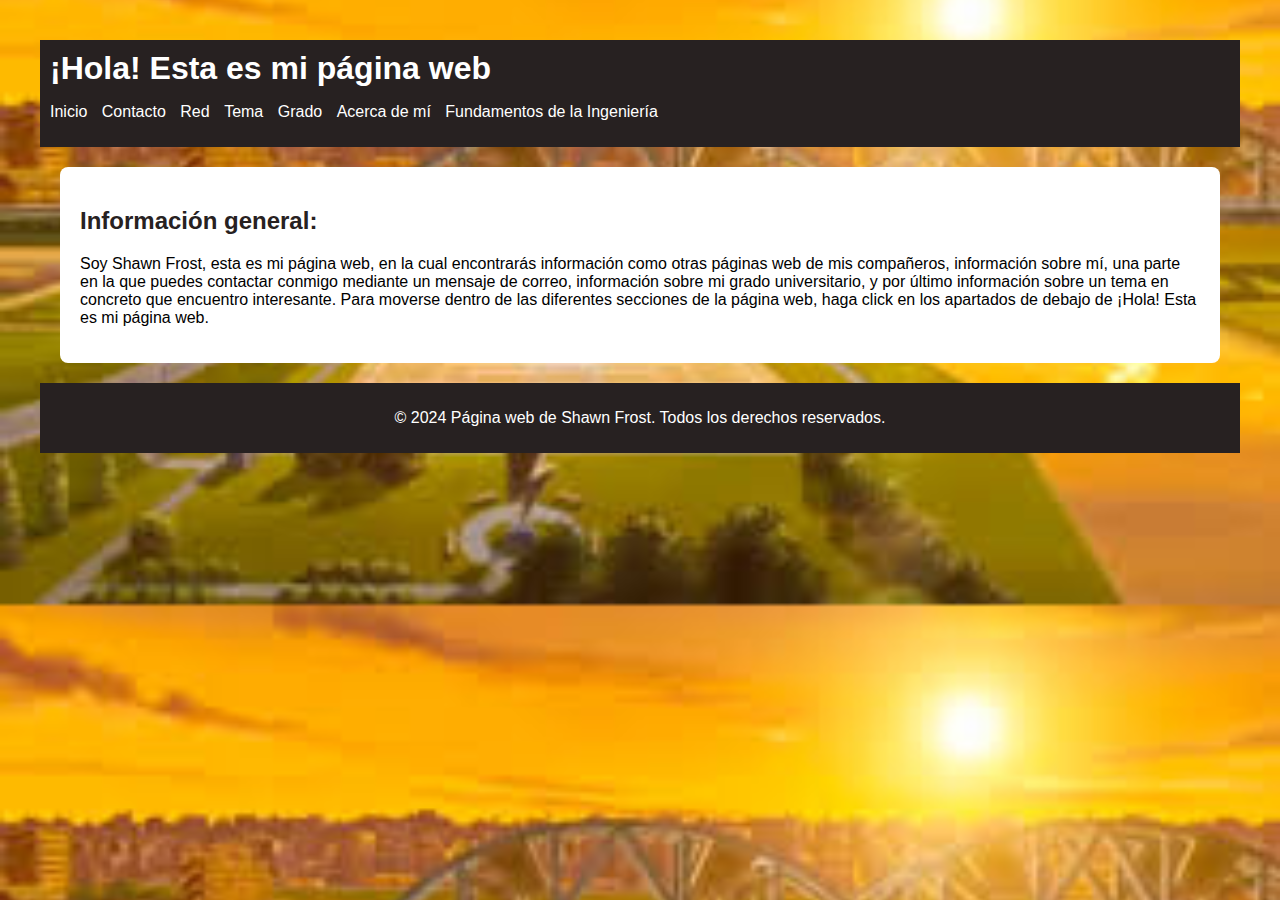
<file: index.html>
<!DOCTYPE html>
<html lang="es">
<head>
    <meta charset="UTF-8">
    <meta name="viewport" content="width=device-width, initial-scale=1.0">
    <title>Página Web Privada</title>
    <link rel="stylesheet" href="css/styles.css">
</head>
<body>
    <header>
        <h1>¡Hola! Esta es mi página web</h1>
        <nav>
            <ul>
                <li><a href="index.html">Inicio</a></li>
                <li><a href="./public/contact.html">Contacto</a></li>
                <li><a href="./public/net.html">Red</a></li>
                <li><a href="./public/topic.html">Tema</a></li>
                <li><a href="./public/degree.html">Grado</a></li>
                <li><a href="./public/about.html">Acerca de mí</a></li>
                <li><a href="./public/fii.html">Fundamentos de la Ingeniería</a></li>
            </ul>
        </nav>
    </header>
    <main>
        <h2>Información general:</h2>
        <p>Soy Shawn Frost, esta es mi página web, en la cual encontrarás información como otras páginas web de mis compañeros, información sobre mí, una parte en la que puedes contactar conmigo mediante un mensaje de correo, información sobre mi grado universitario, y por último información sobre un tema en concreto que encuentro interesante. Para moverse dentro de las diferentes secciones de la página web, haga click en los apartados de debajo de ¡Hola! Esta es mi página web. </p>
    </main>
    <footer>
        <p>&copy; 2024 Página web de Shawn Frost. Todos los derechos reservados.</p>
    </footer>
</body>
</html>
</file>
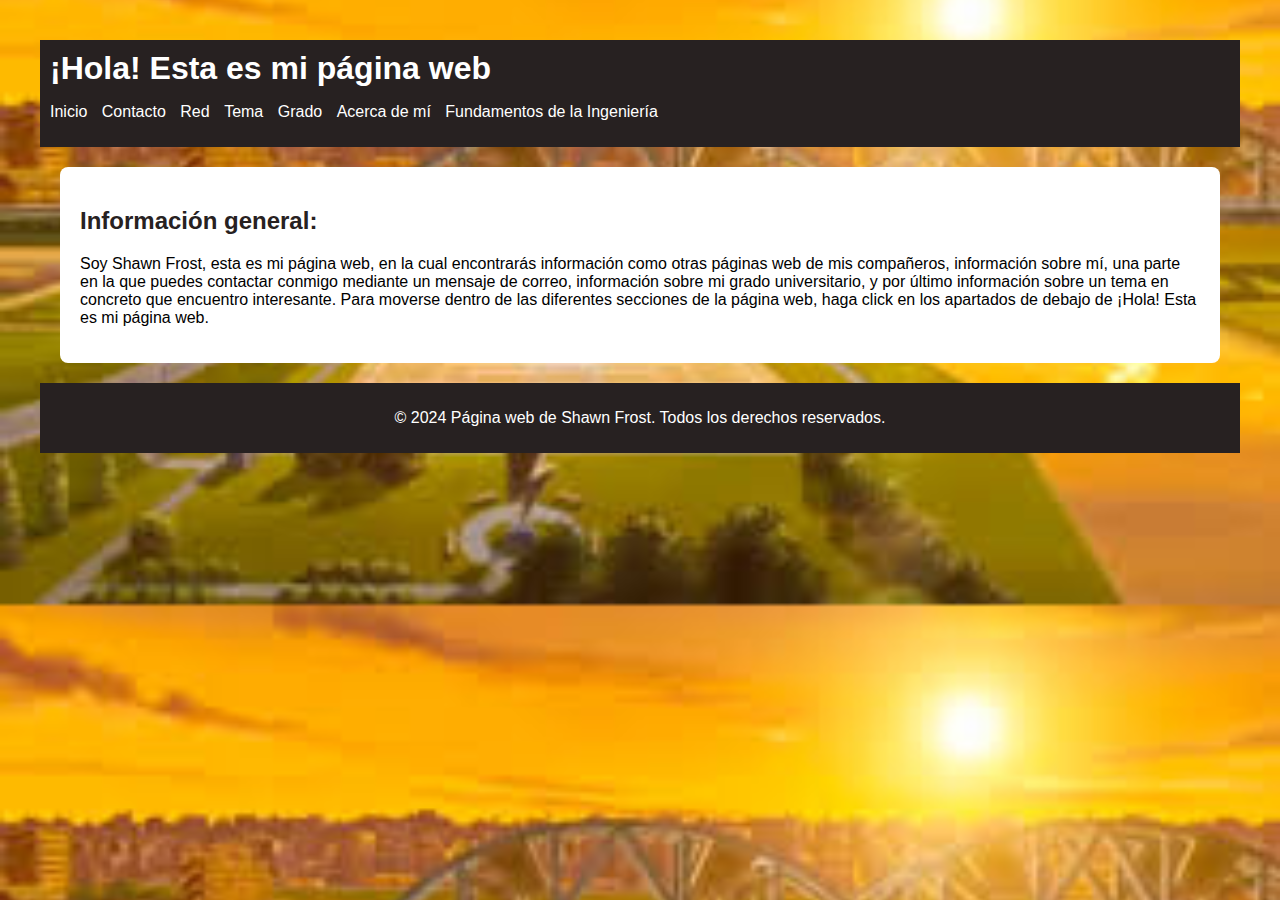
<file: docs/index.html>
<!DOCTYPE html>
<html lang="es">
<head>
    <meta charset="UTF-8">
    <meta name="viewport" content="width=device-width, initial-scale=1.0">
    <title>Página Web Privada</title>
    <link rel="stylesheet" href="./css/styles.css">
</head>
<body>
    <header>
        <h1>¡Hola! Esta es mi página web</h1>
        <nav>
            <ul>
                <li><a href="index.html">Inicio</a></li>
                <li><a href="./public/contact.html">Contacto</a></li>
                <li><a href="./public/net.html">Red</a></li>
                <li><a href="./public/topic.html">Tema</a></li>
                <li><a href="./public/degree.html">Grado</a></li>
                <li><a href="./public/about.html">Acerca de mí</a></li>
                <li><a href="./public/fii.html">Fundamentos de la Ingeniería</a></li>
            </ul>
        </nav>
    </header>
    <main>
        <h2>Información general:</h2>
        <p>Soy Shawn Frost, esta es mi página web, en la cual encontrarás información como otras páginas web de mis compañeros, información sobre mí, una parte en la que puedes contactar conmigo mediante un mensaje de correo, información sobre mi grado universitario, y por último información sobre un tema en concreto que encuentro interesante. Para moverse dentro de las diferentes secciones de la página web, haga click en los apartados de debajo de ¡Hola! Esta es mi página web. </p>
    </main>
    <footer>
        <p>&copy; 2024 Página web de Shawn Frost. Todos los derechos reservados.</p>
    </footer>
</body>
</html>
</file>
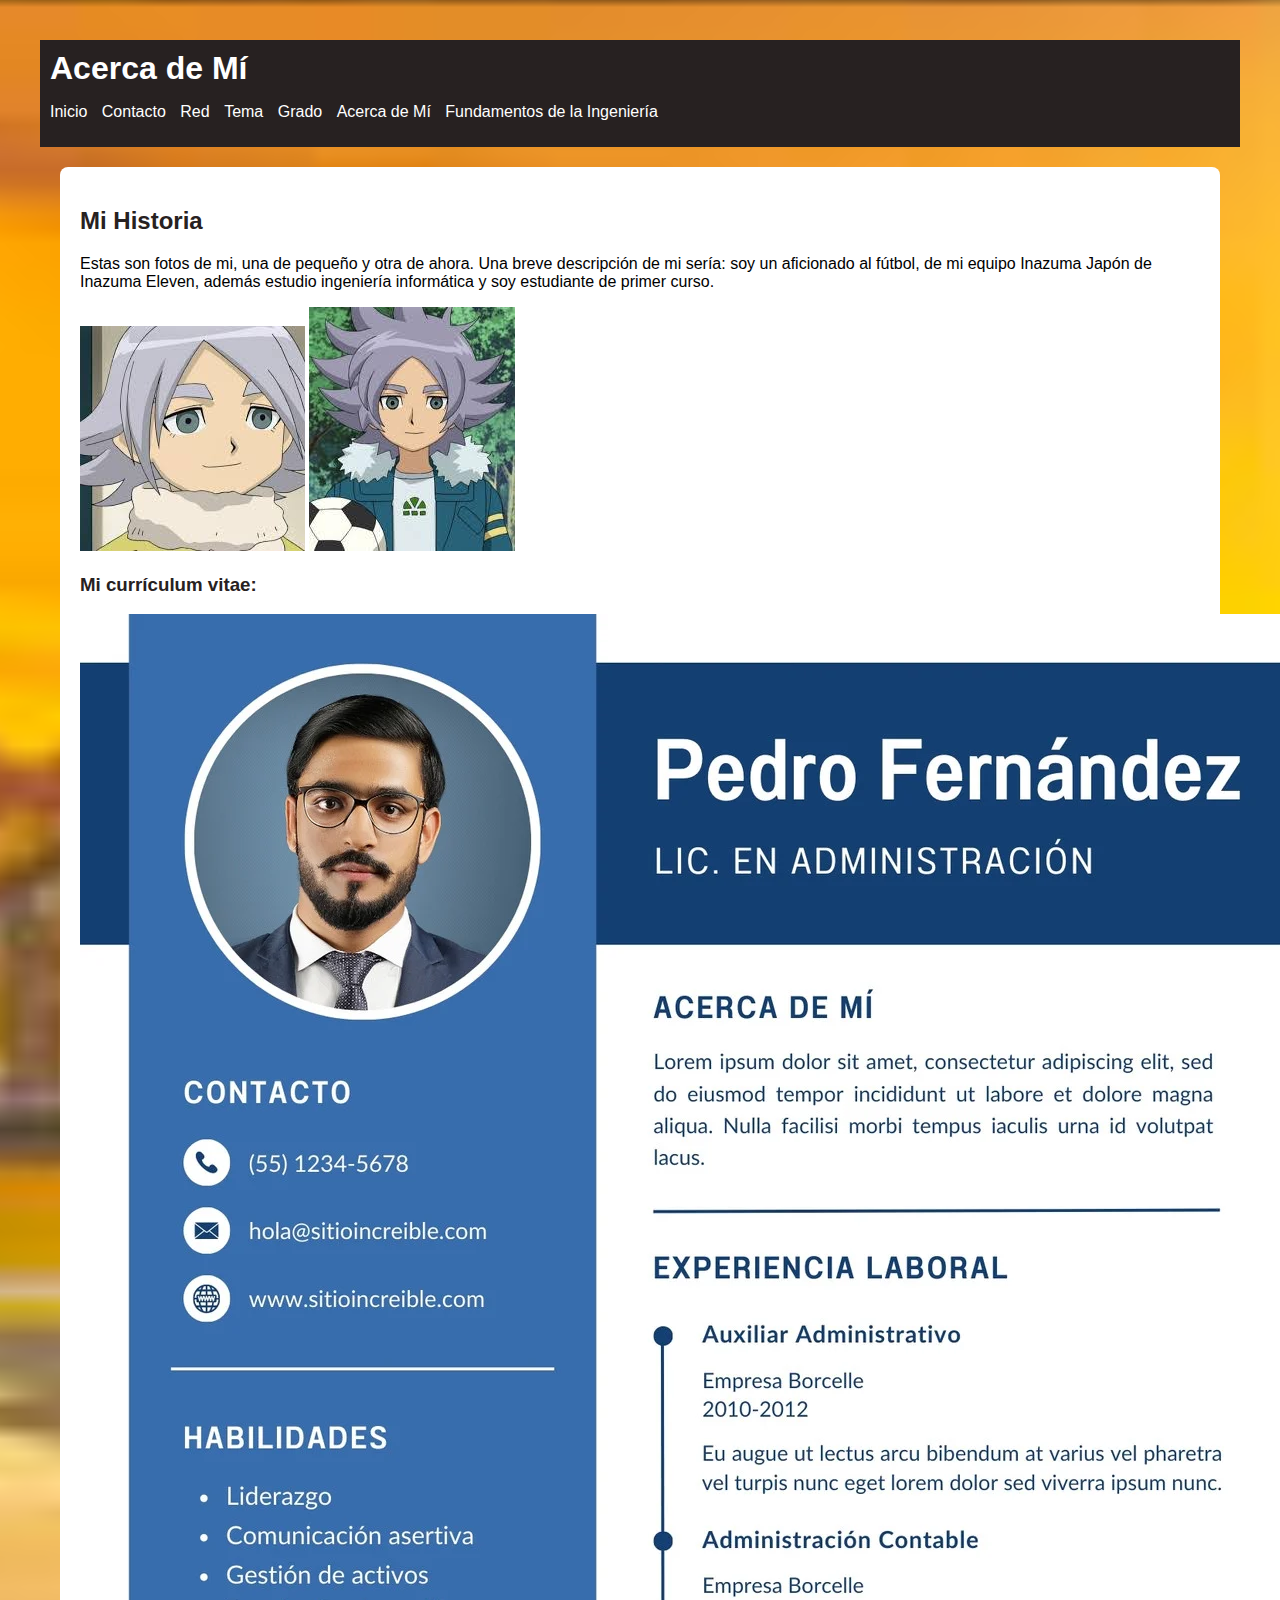
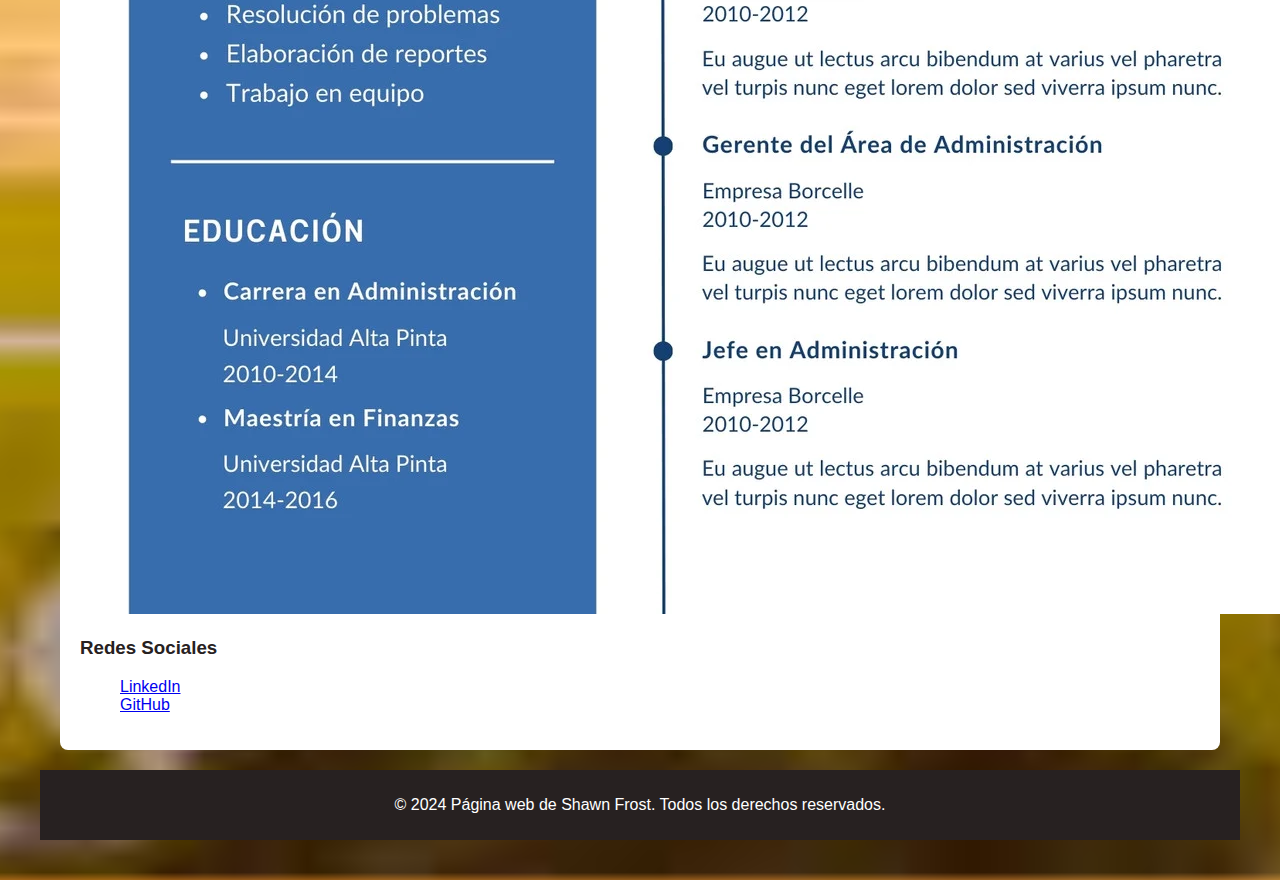
<file: public/about.html>
<!DOCTYPE html>
<html lang="es">
<head>
    <meta charset="UTF-8">
    <meta name="viewport" content="width=device-width, initial-scale=1.0">
    <title>Acerca de Mí</title>
    <link rel="stylesheet" href="../css/styles.css">
</head>
<body>
    <header>
        <h1>Acerca de Mí</h1>
        <nav>
            <ul>
                <li><a href="/index.html">Inicio</a></li>
                <li><a href="contact.html">Contacto</a></li>
                <li><a href="net.html">Red</a></li>
                <li><a href="topic.html">Tema</a></li>
                <li><a href="degree.html">Grado</a></li>
                <li><a href="about.html">Acerca de Mí</a></li>
                <li><a href="fii.html">Fundamentos de la Ingeniería</a></li>
            </ul>
        </nav>
    </header>
    <main>
        <h2>Mi Historia</h2>
        <p>Estas son fotos de mi, una de pequeño y otra de ahora. Una breve descripción de mi sería: soy un aficionado al fútbol, de mi equipo Inazuma Japón de Inazuma Eleven, además estudio ingeniería informática y soy estudiante de primer curso.</p>
        <img src="../image/2.jpg" alt="De pequeño">
        <img src="../image/YoShawnFrost.jpg" alt="Ahora">
        <h3>Mi currículum vitae:</h3>
        <img src="../image/curriculum.webp" alt="Currículum">
        <h3>Redes Sociales</h3>
        <ul>
            <li><a href="https://www.linkedin.com/in/miperfil" target="_blank">LinkedIn</a></li>
            <li><a href="https://www.github.com/miperfil" target="_blank">GitHub</a></li>
        </ul>
    </main>
    <footer>
        <p>&copy; 2024 Página web de Shawn Frost. Todos los derechos reservados.</p>
    </footer>
</body>
</html>
</file>
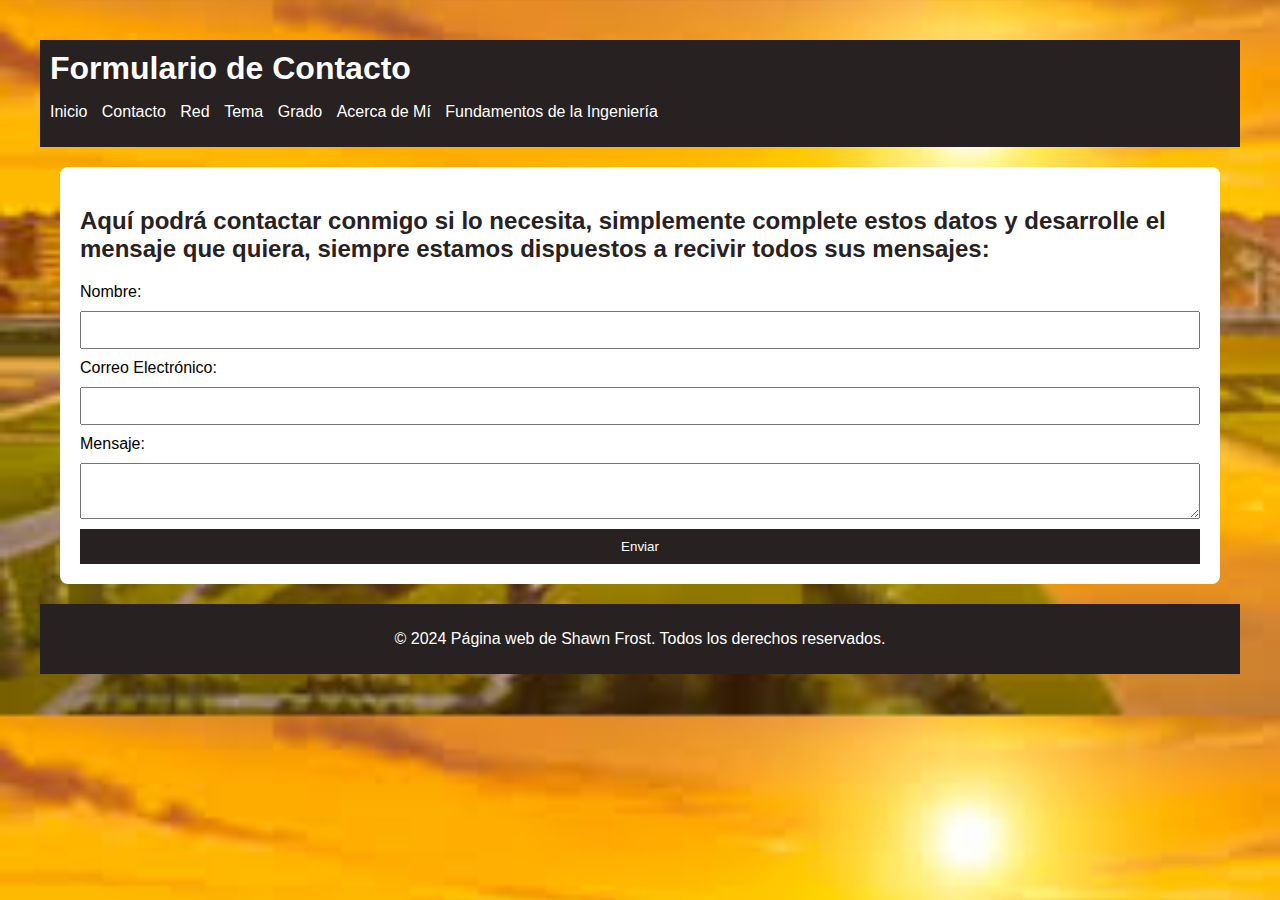
<file: public/contact.html>
<!DOCTYPE html>
<html lang="es">
<head>
    <meta charset="UTF-8">
    <meta name="viewport" content="width=device-width, initial-scale=1.0">
    <title>Contacto</title>
    <link rel="stylesheet" href="../css/styles.css">
</head>
<body>
    <header>
        <h1>Formulario de Contacto</h1>
        <nav>
            <ul>
                <li><a href="/index.html">Inicio</a></li>
                <li><a href="contact.html">Contacto</a></li>
                <li><a href="net.html">Red</a></li>
                <li><a href="topic.html">Tema</a></li>
                <li><a href="degree.html">Grado</a></li>
                <li><a href="about.html">Acerca de Mí</a></li>
                <li><a href="fii.html">Fundamentos de la Ingeniería</a></li>
            </ul>
        </nav>
    </header>
    <main>
        <h2>Aquí podrá contactar conmigo si lo necesita, simplemente complete estos datos y desarrolle el mensaje que quiera, siempre estamos dispuestos a recivir todos sus mensajes:</h2>
        <form>
            <label for="name">Nombre:</label>
            <input type="text" id="name" name="name" required>
            <label for="email">Correo Electrónico:</label>
            <input type="email" id="email" name="email" required>
            <label for="message">Mensaje:</label>
            <textarea id="message" name="message" required></textarea>
            <button type="submit">Enviar</button>
        </form>
    </main>
    <footer>
        <p>&copy; 2024 Página web de Shawn Frost. Todos los derechos reservados.</p>
    </footer>
</body>
</html>
</file>
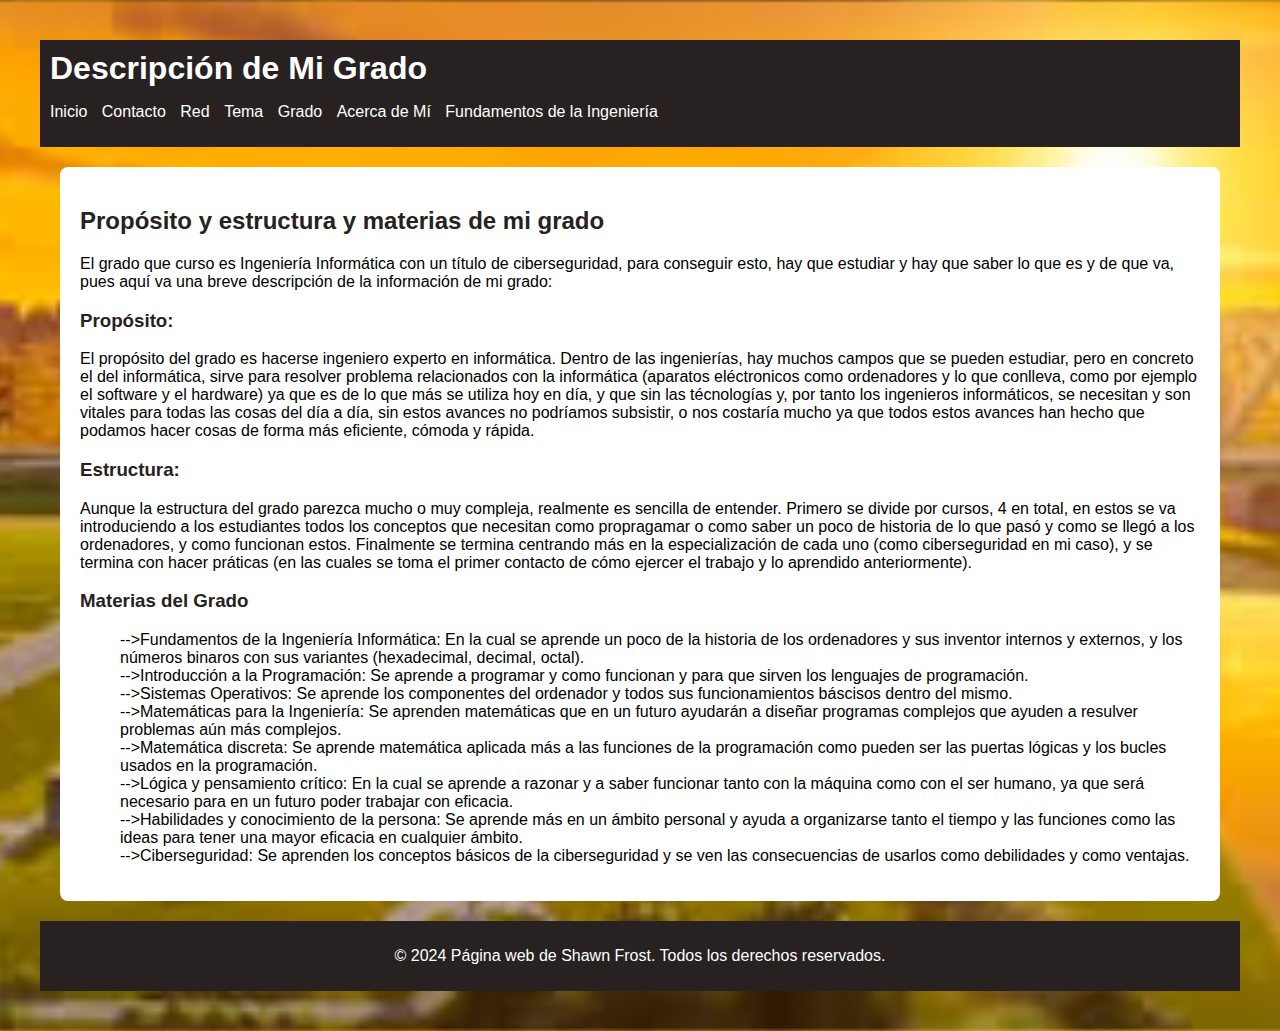
<file: public/degree.html>
<!DOCTYPE html>
<html lang="es">
<head>
    <meta charset="UTF-8">
    <meta name="viewport" content="width=device-width, initial-scale=1.0">
    <title>Grado</title>
    <link rel="stylesheet" href="../css/styles.css">
</head>
<body>
    <header>
        <h1>Descripción de Mi Grado</h1>
        <nav>
            <ul>
                <li><a href="/index.html">Inicio</a></li>
                <li><a href="contact.html">Contacto</a></li>
                <li><a href="net.html">Red</a></li>
                <li><a href="topic.html">Tema</a></li>
                <li><a href="degree.html">Grado</a></li>
                <li><a href="about.html">Acerca de Mí</a></li>
                <li><a href="fii.html">Fundamentos de la Ingeniería</a></li>
            </ul>
        </nav>
    </header>
    <main>
        <h2>Propósito y estructura y materias de mi grado</h2>
        <p>El grado que curso es Ingeniería Informática con un título de ciberseguridad, para conseguir esto, hay que estudiar y hay que saber lo que es y de que va, pues aquí va una breve descripción de la información de mi grado:</p>
        <h3>Propósito:</h3>
        <p>El propósito del grado es hacerse ingeniero experto en informática. Dentro de las ingenierías, hay muchos campos que se pueden estudiar, pero en concreto el del informática, sirve para resolver problema relacionados con la informática (aparatos eléctronicos como ordenadores y lo que conlleva, como por ejemplo el software y el hardware) ya que es de lo que más se utiliza hoy en día, y que sin las técnologías y, por tanto los ingenieros informáticos, se necesitan y son vitales para todas las cosas del día a día, sin estos avances no podríamos subsistir, o nos costaría mucho ya que todos estos avances han hecho que podamos hacer cosas de forma más eficiente, cómoda y rápida.</p> 
        <h3>Estructura:</h3>
        <p>Aunque la estructura del grado parezca mucho o muy compleja, realmente es sencilla de entender. Primero se divide por cursos, 4 en total, en estos se va introduciendo a los estudiantes todos los conceptos que necesitan como propragamar o como saber un poco de historia de lo que pasó y como se llegó a los ordenadores, y como funcionan estos. Finalmente se termina centrando más en la especialización de cada uno (como ciberseguridad en mi caso), y se termina con hacer práticas (en las cuales se toma el primer contacto de cómo ejercer el trabajo y lo aprendido anteriormente).</p>
        <h3>Materias del Grado</h3>
        <ul>
            <li>-->Fundamentos de la Ingeniería Informática: En la cual se aprende un poco de la historia de los ordenadores y sus inventor internos y externos, y los números binaros con sus variantes (hexadecimal, decimal, octal).</li>
            <li>-->Introducción a la Programación: Se aprende a programar y como funcionan y para que sirven los lenguajes de programación.</li>
            <li>-->Sistemas Operativos: Se aprende los componentes del ordenador y todos sus funcionamientos báscisos dentro del mismo.</li>
            <li>-->Matemáticas para la Ingeniería: Se aprenden matemáticas que en un futuro ayudarán a diseñar programas complejos que ayuden a resulver problemas aún más complejos.</li>
            <li>-->Matemática discreta: Se aprende matemática aplicada más a las funciones de la programación como pueden ser las puertas lógicas y los bucles usados en la programación.</li>
            <li>-->Lógica y pensamiento crítico: En la cual se aprende a razonar y a saber funcionar tanto con la máquina como con el ser humano, ya que será necesario para en un futuro poder trabajar con eficacia.</li>
            <li>-->Habilidades y conocimiento de la persona: Se aprende más en un ámbito personal y ayuda a organizarse tanto el tiempo y las funciones como las ideas para tener una mayor eficacia en cualquier ámbito.</li>
            <li>-->Ciberseguridad: Se aprenden los conceptos básicos de la ciberseguridad y se ven las consecuencias de usarlos como debilidades y como ventajas.</li>
        </ul>
    </main>
    <footer>
        <p>&copy; 2024 Página web de Shawn Frost. Todos los derechos reservados.</p>
    </footer>
</body>
</html>
</file>
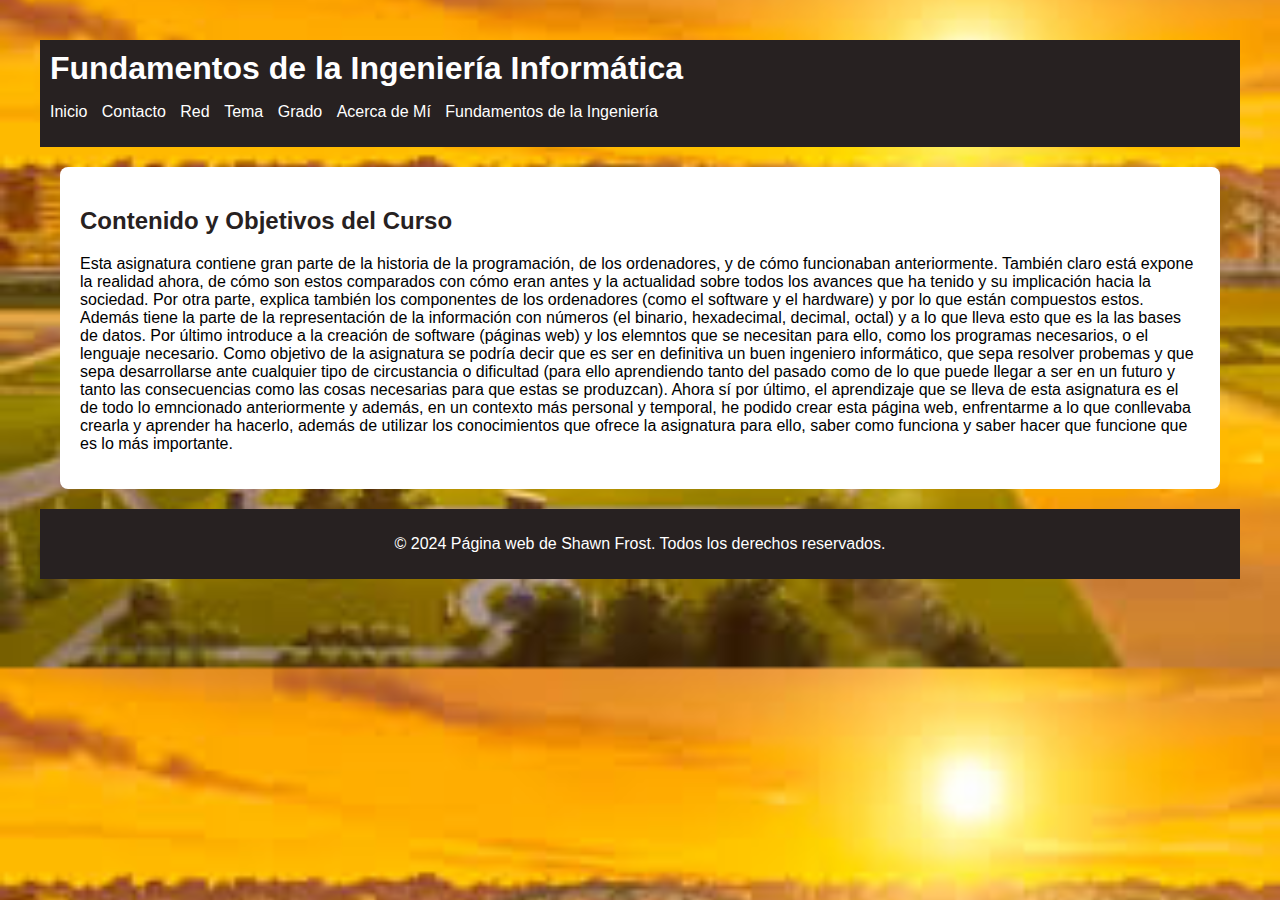
<file: public/fii.html>
<!DOCTYPE html>
<html lang="es">
<head>
    <meta charset="UTF-8">
    <meta name="viewport" content="width=device-width, initial-scale=1.0">
    <title>Fundamentos de Ingeniería Informática</title>
    <link rel="stylesheet" href="../css/styles.css">
</head>
<body>
    <header>
        <h1>Fundamentos de la Ingeniería Informática</h1>
        <nav>
            <ul>
                <li><a href="/index.html">Inicio</a></li>
                <li><a href="contact.html">Contacto</a></li>
                <li><a href="net.html">Red</a></li>
                <li><a href="topic.html">Tema</a></li>
                <li><a href="degree.html">Grado</a></li>
                <li><a href="about.html">Acerca de Mí</a></li>
                <li><a href="fii.html">Fundamentos de la Ingeniería</a></li>
            </ul>
        </nav>
    </header>
    <main>
        <h2>Contenido y Objetivos del Curso</h2>
        <p>Esta asignatura contiene gran parte de la historia de la programación, de los ordenadores, y de cómo funcionaban anteriormente. También claro está expone la realidad ahora, de cómo son estos comparados con cómo eran antes y la actualidad sobre todos los avances que ha tenido y su implicación hacia la sociedad. Por otra parte, explica también los componentes de los ordenadores (como el software y el hardware) y por lo que están compuestos estos. Además tiene la parte de la representación de la información con números (el binario, hexadecimal, decimal, octal) y a lo que lleva esto que es la las bases de datos. Por último introduce a la creación de software (páginas web) y los elemntos que se necesitan para ello, como los programas necesarios, o el lenguaje necesario. Como objetivo de la asignatura se podría decir que es ser en definitiva un buen ingeniero informático, que sepa resolver probemas y que sepa desarrollarse ante cualquier tipo de circustancia o dificultad (para ello aprendiendo tanto del pasado como de lo que puede llegar a ser en un futuro y tanto las consecuencias como las cosas necesarias para que estas se produzcan). Ahora sí por último, el aprendizaje que se lleva de esta asignatura es el de todo lo emncionado anteriormente y además, en un contexto más personal y temporal, he podido crear esta página web, enfrentarme a lo que conllevaba crearla y aprender ha hacerlo, además de utilizar los conocimientos que ofrece la asignatura para ello, saber como funciona y saber hacer que funcione que es lo más importante.</p>
    </main>
    <footer>
        <p>&copy; 2024 Página web de Shawn Frost. Todos los derechos reservados.</p>
    </footer>
</body>
</html>
</file>
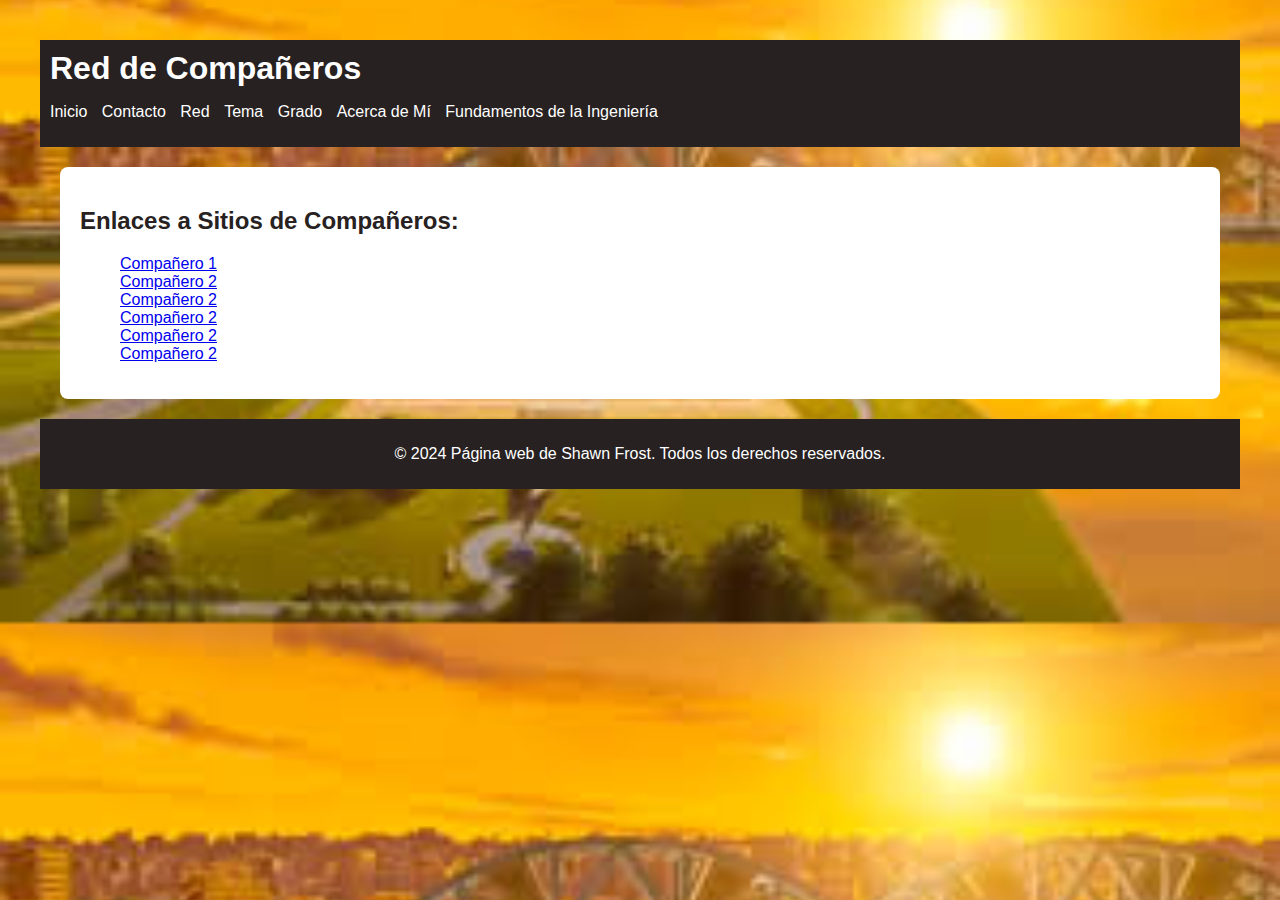
<file: public/net.html>
<!DOCTYPE html>
<html lang="es">
<head>
    <meta charset="UTF-8">
    <meta name="viewport" content="width=device-width, initial-scale=1.0">
    <title>Red</title>
    <link rel="stylesheet" href="../css/styles.css">
</head>
<body>
    <header>
        <h1>Red de Compañeros</h1>
        <nav>
            <ul>
                <li><a href="/index.html">Inicio</a></li>
                <li><a href="contact.html">Contacto</a></li>
                <li><a href="net.html">Red</a></li>
                <li><a href="topic.html">Tema</a></li>
                <li><a href="degree.html">Grado</a></li>
                <li><a href="about.html">Acerca de Mí</a></li>
                <li><a href="fii.html">Fundamentos de la Ingeniería</a></li>
            </ul>
        </nav>
    </header>
    <main>
        <h2>Enlaces a Sitios de Compañeros:</h2>
        <ul>
            <li><a href="https://manuelcpedrero.github.io/PaginawebFundamentos/" target="_blank">Compañero 1</a></li>
            <li><a href="https://jaimedpdqufv.github.io/web1/" target="_blank">Compañero 2</a></li>
            <li><a href="https://oliviarb12.github.io/trabajo_html_fundamentos-/" target="_blank">Compañero 2</a></li>
            <li><a href="https://jaimeps-lgtm.github.io/Pagina-Web/" target="_blank">Compañero 2</a></li>
            <li><a href="https://rodrigo-dfl.github.io/Proyecto-Web-Fundamentos/" target="_blank">Compañero 2</a></li>
            <li><a href="https://walterdybek.github.io/PaginaWebFundamentos/" target="_blank">Compañero 2</a></li>
        </ul>
    </main>
    <footer>
        <p>&copy; 2024 Página web de Shawn Frost. Todos los derechos reservados.</p>
    </footer>
</body>
</html>
</file>
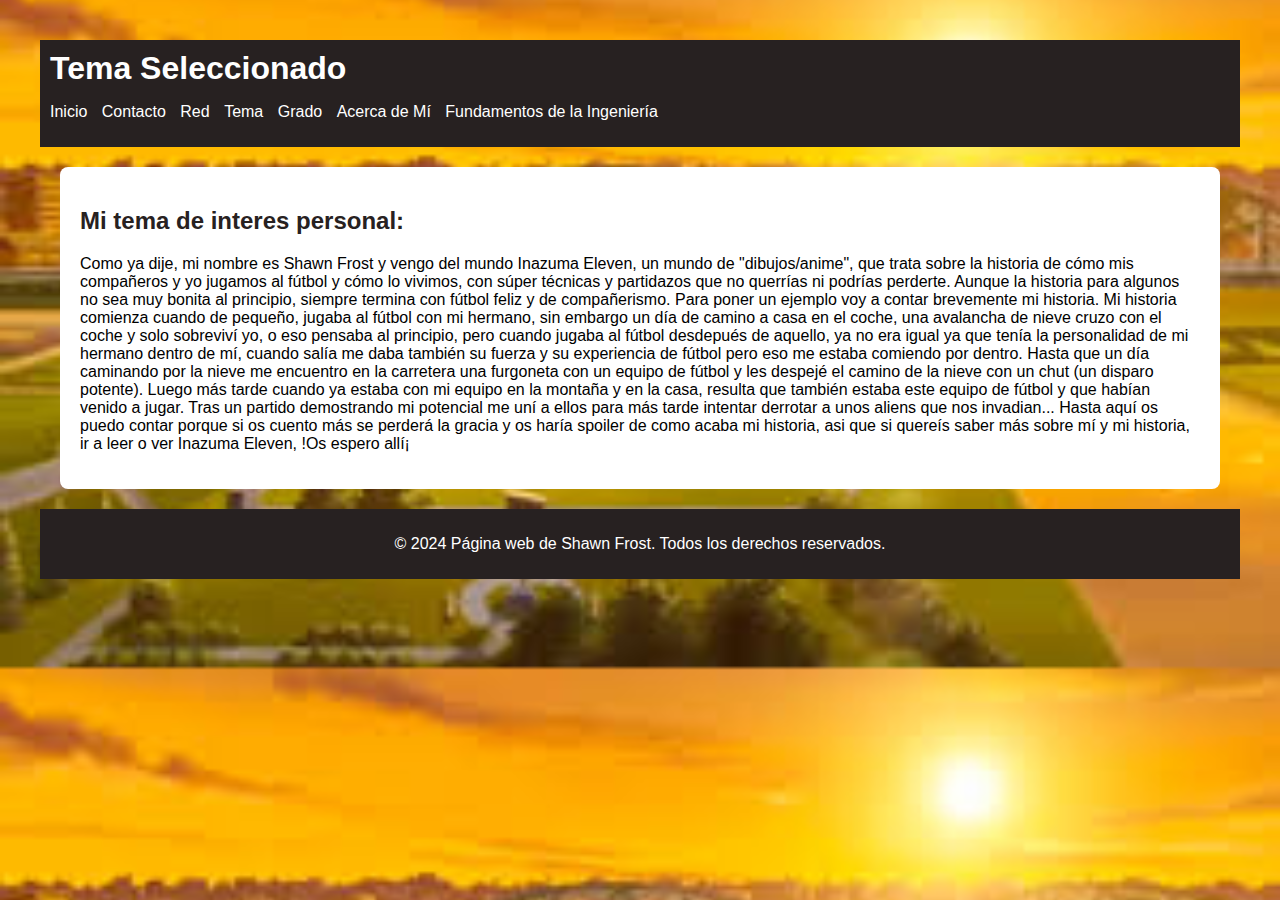
<file: public/topic.html>
<!DOCTYPE html>
<html lang="es">
<head>
    <meta charset="UTF-8">
    <meta name="viewport" content="width=device-width, initial-scale=1.0">
    <title>Tema</title>
    <link rel="stylesheet" href="../css/styles.css">
</head>
<body>
    <header>
        <h1>Tema Seleccionado</h1>
        <nav>
            <ul>
                <li><a href="/index.html">Inicio</a></li>
                <li><a href="contact.html">Contacto</a></li>
                <li><a href="net.html">Red</a></li>
                <li><a href="topic.html">Tema</a></li>
                <li><a href="degree.html">Grado</a></li>
                <li><a href="about.html">Acerca de Mí</a></li>
                <li><a href="fii.html">Fundamentos de la Ingeniería</a></li>
            </ul>
        </nav>
    </header>
    <main>
        <h2>Mi tema de interes personal:</h2>
        <p>Como ya dije, mi nombre es Shawn Frost y vengo del mundo Inazuma Eleven, un mundo de "dibujos/anime", que trata sobre la historia de cómo mis compañeros y yo jugamos al fútbol y cómo lo vivimos, con súper técnicas y partidazos que no querrías ni podrías perderte. Aunque la historia para algunos no sea muy bonita al principio, siempre termina con fútbol feliz y de compañerismo. Para poner un ejemplo voy a contar brevemente mi historia. Mi historia comienza cuando de pequeño, jugaba al fútbol con mi hermano, sin embargo un día de camino a casa en el coche, una avalancha de nieve cruzo con el coche y solo sobreviví yo, o eso pensaba al principio, pero cuando jugaba al fútbol desdepués de aquello, ya no era igual ya que tenía la personalidad de mi hermano dentro de mí, cuando salía me daba también su fuerza y su experiencia de fútbol pero eso me estaba comiendo por dentro. Hasta que un día caminando por la nieve me encuentro en la carretera una furgoneta con un equipo de fútbol y les despejé el camino de la nieve con un chut (un disparo potente). Luego más tarde cuando ya estaba con mi equipo en la montaña y en la casa, resulta que también estaba este equipo de fútbol y que habían venido a jugar. Tras un partido demostrando mi potencial me uní a ellos para más tarde intentar derrotar a unos aliens que nos invadian... Hasta aquí os puedo contar porque si os cuento más se perderá la gracia y os haría spoiler de como acaba mi historia, asi que si quereís saber más sobre mí y mi historia, ir a leer o ver Inazuma Eleven, !Os espero allí¡ </p>
    </main>
    <footer>
        <p>&copy; 2024 Página web de Shawn Frost. Todos los derechos reservados.</p>
    </footer>
</body>
</html>
</file>
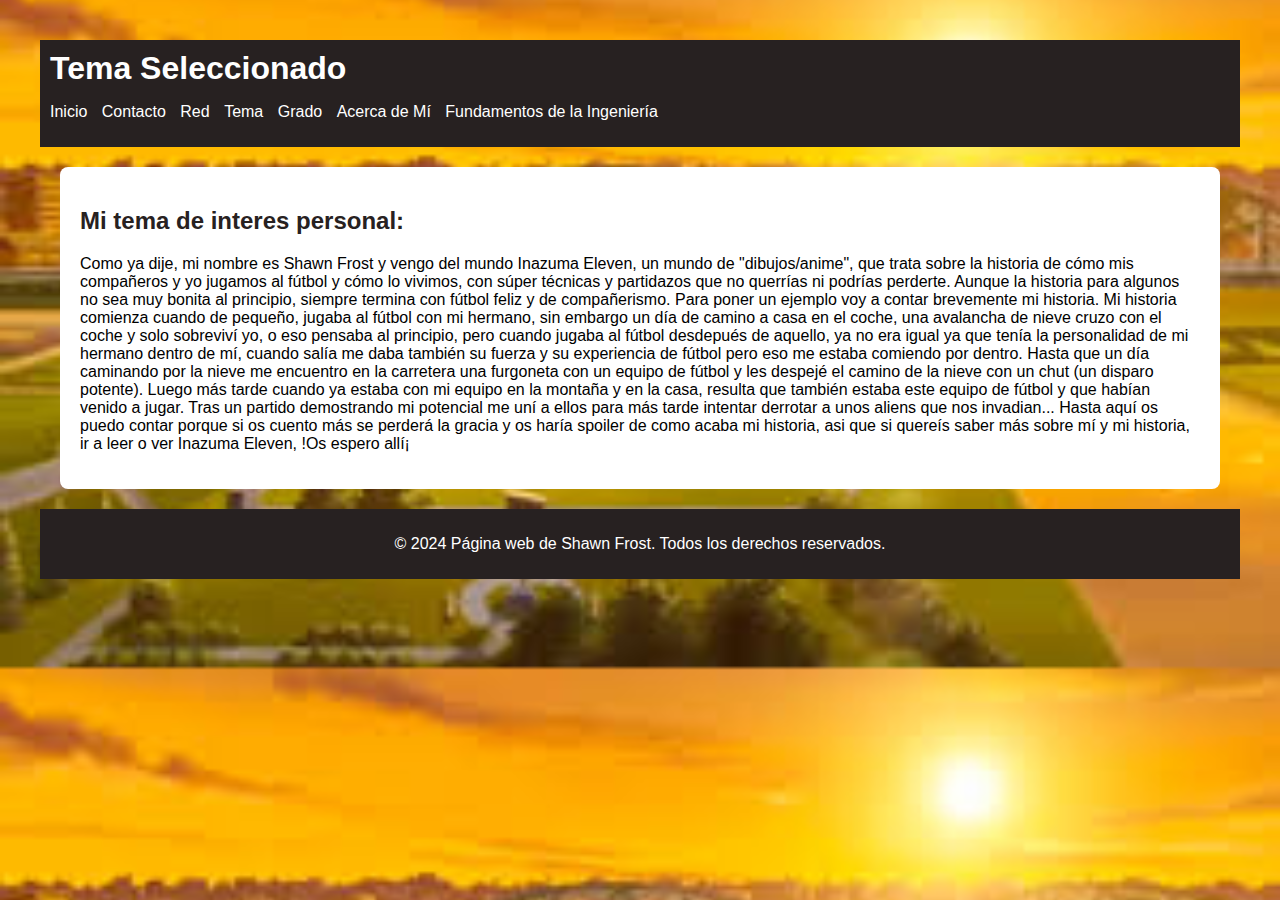
<file: docs/public/topic.html>
<!DOCTYPE html>
<html lang="es">
<head>
    <meta charset="UTF-8">
    <meta name="viewport" content="width=device-width, initial-scale=1.0">
    <title>Tema</title>
    <link rel="stylesheet" href="../css/styles.css">
</head>
<body>
    <header>
        <h1>Tema Seleccionado</h1>
        <nav>
            <ul>
                <li><a href="/docs/index.html">Inicio</a></li>
                <li><a href="contact.html">Contacto</a></li>
                <li><a href="net.html">Red</a></li>
                <li><a href="topic.html">Tema</a></li>
                <li><a href="degree.html">Grado</a></li>
                <li><a href="about.html">Acerca de Mí</a></li>
                <li><a href="fii.html">Fundamentos de la Ingeniería</a></li>
            </ul>
        </nav>
    </header>
    <main>
        <h2>Mi tema de interes personal:</h2>
        <p>Como ya dije, mi nombre es Shawn Frost y vengo del mundo Inazuma Eleven, un mundo de "dibujos/anime", que trata sobre la historia de cómo mis compañeros y yo jugamos al fútbol y cómo lo vivimos, con súper técnicas y partidazos que no querrías ni podrías perderte. Aunque la historia para algunos no sea muy bonita al principio, siempre termina con fútbol feliz y de compañerismo. Para poner un ejemplo voy a contar brevemente mi historia. Mi historia comienza cuando de pequeño, jugaba al fútbol con mi hermano, sin embargo un día de camino a casa en el coche, una avalancha de nieve cruzo con el coche y solo sobreviví yo, o eso pensaba al principio, pero cuando jugaba al fútbol desdepués de aquello, ya no era igual ya que tenía la personalidad de mi hermano dentro de mí, cuando salía me daba también su fuerza y su experiencia de fútbol pero eso me estaba comiendo por dentro. Hasta que un día caminando por la nieve me encuentro en la carretera una furgoneta con un equipo de fútbol y les despejé el camino de la nieve con un chut (un disparo potente). Luego más tarde cuando ya estaba con mi equipo en la montaña y en la casa, resulta que también estaba este equipo de fútbol y que habían venido a jugar. Tras un partido demostrando mi potencial me uní a ellos para más tarde intentar derrotar a unos aliens que nos invadian... Hasta aquí os puedo contar porque si os cuento más se perderá la gracia y os haría spoiler de como acaba mi historia, asi que si quereís saber más sobre mí y mi historia, ir a leer o ver Inazuma Eleven, !Os espero allí¡ </p>
    </main>
    <footer>
        <p>&copy; 2024 Página web de Shawn Frost. Todos los derechos reservados.</p>
    </footer>
</body>
</html>
</file>
<file: css/styles.css>
body {
    font-family: Arial, sans-serif;
    padding: 20px;
    background-image: url('[data-uri]'); /* Ruta relativa a la imagen */
    background-size: cover; /* Ajusta la imagen para cubrir todo el área del contenedor */
    background-position: center; /* Centra la imagen dentro del contenedor */
    margin: 20px;
    border-radius: 8px; 
}

header {
    background-color: #272121;
    color: white;
    padding: 10px;
}

header h1 {
    margin: 0;
}

nav ul {
    list-style-type: none;
    padding: 0;
}

nav ul li {
    display: inline;
    margin-right: 10px;
}

nav ul li a {
    color: white;
    text-decoration: none;
}

footer {
    background-color: #272121;
    color: white;
    text-align: center;
    padding: 10px;
}

main {
    padding: 20px;
    background-color: white;
    margin: 20px;
    border-radius: 8px;
}


form {
    display: flex;
    flex-direction: column;
    gap: 10px;
}

form input, form textarea {
    padding: 8px;
    font-size: 16px;
}

form button {
    padding: 10px;
    background-color: #272121;
    color: white;
    border: none;
    cursor: pointer;
}

form button:hover {
    background-color: #6d6868;
}

h2, h3, h4 {
    color: #272121;
}

ul {
    list-style-type: none;
}
</file>
<file: docs/css/styles.css>
body {
    font-family: Arial, sans-serif;
    padding: 20px;
    background-image: url('[data-uri]'); /* Ruta relativa a la imagen */
    background-size: cover; /* Ajusta la imagen para cubrir todo el área del contenedor */
    background-position: center; /* Centra la imagen dentro del contenedor */
    margin: 20px;
    border-radius: 8px; 
}

header {
    background-color: #272121;
    color: white;
    padding: 10px;
}

header h1 {
    margin: 0;
}

nav ul {
    list-style-type: none;
    padding: 0;
}

nav ul li {
    display: inline;
    margin-right: 10px;
}

nav ul li a {
    color: white;
    text-decoration: none;
}

footer {
    background-color: #272121;
    color: white;
    text-align: center;
    padding: 10px;
}

main {
    padding: 20px;
    background-color: white;
    margin: 20px;
    border-radius: 8px;
}


form {
    display: flex;
    flex-direction: column;
    gap: 10px;
}

form input, form textarea {
    padding: 8px;
    font-size: 16px;
}

form button {
    padding: 10px;
    background-color: #272121;
    color: white;
    border: none;
    cursor: pointer;
}

form button:hover {
    background-color: #6d6868;
}

h2, h3, h4 {
    color: #272121;
}

ul {
    list-style-type: none;
}
</file>
